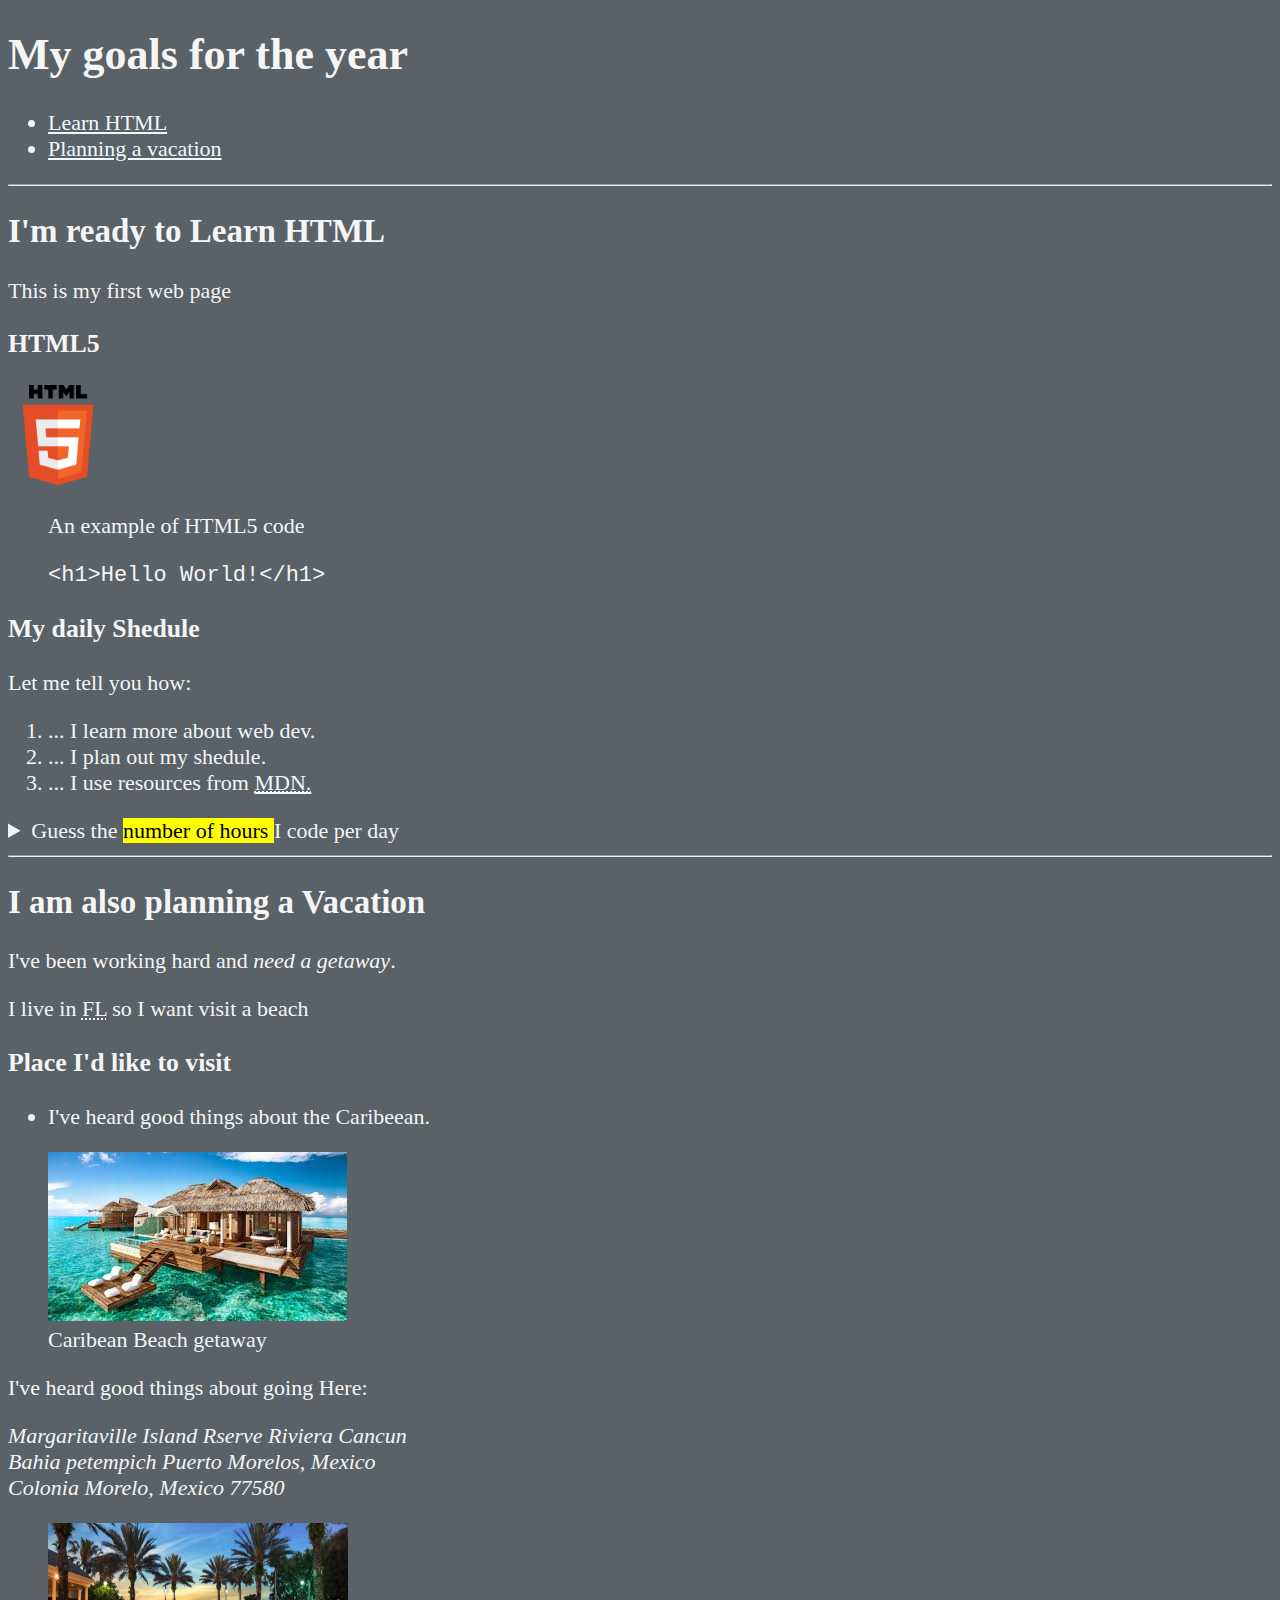
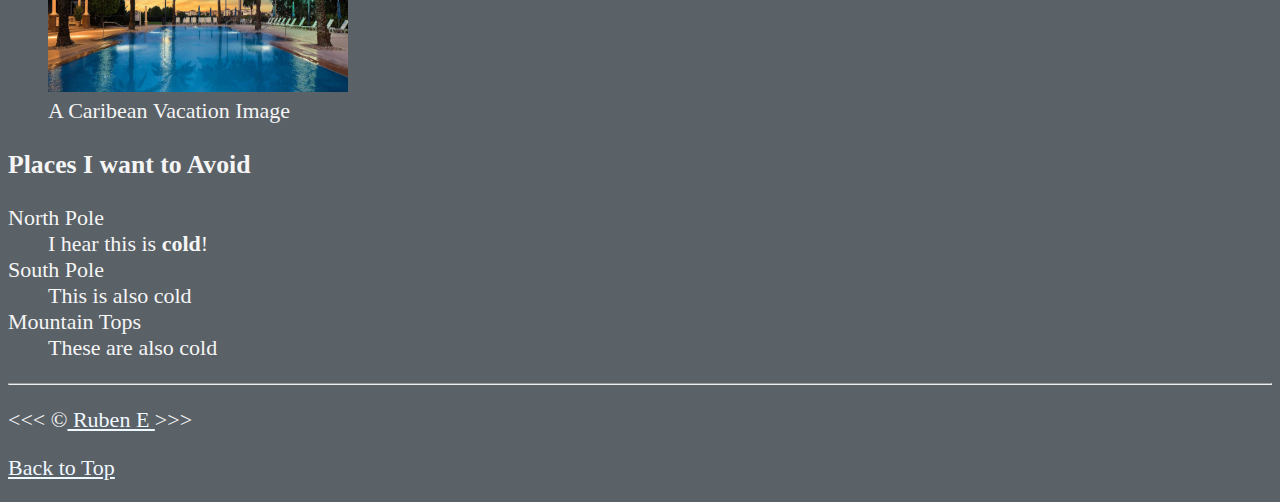
<file: index.html>
<!--Youtube channel https://www.youtube.com/watch?v=kUMe1FH4CHE -->

<!DOCTYPE html> <!-- Document type validation-->
<html lang="en"> <!--Declaring the language-->

<head>
    <meta charset="UTF-8"> <!--Charater endoding was declared using windows-1252 -->
    <meta name="author" content="Ruben E.">
    <meta name="description" content="This page contain all the things I am learning how to crea as I lean HTML">

    <title>My First Web Page</title>
    <link rel="icon" href="html5.png" type="image/x-icon">
        <!-- CSSS tyle-->
    <link rel="stylesheet" href="main.css"  type="text/css" >
</head>
    <body>
        <header>
        <h1>My goals for the year</h1> <!-- H1 Tag is only one per page-->
             <nav aria-label="primary-navigation">
                
                <ul>
                    <li>
                        <!-- Create a section with ID for easier navigation-->
                        <a href="#html">Learn HTML</a>
                    </li>
                    <li><a href="#Vacation">Planning a vacation</a>
                    </li>
                </ul>
            </nav>
        </header>
        <hr>
        <main>
        
            <article id="html"> 
                <h2>I'm ready to Learn HTML</h2>
                <p> This is my first web page </p> <!-- H2 area for discussion-->
                <!-- "src"=tell the location  "alt"= appears if the pic does not show on the page  "title"= when go over the image show the info-->
                <section>
                    <h3>HTML5</h3>
                    <img src="img/HTML5_Logo.png" alt="HTML5 LOGO" title="I am Learning HTML5" 
                    width="100" height="100" loading="lazy">
                    <figure>
                        <figcaption>
                            An example of HTML5 code
                            <p>
                                <code>&lt;h1&gt;Hello World!&lt;/h1&gt;
                                </code>
                            </p>
                        </figcaption>
                    </figure> 
                </section>
                <section>
                    <h3>My daily Shedule</h3>
                    <p>Let me tell you how:</p>
                    <!-- STarting a list: Tag Hiarchy below 
                    <oL>: Order List
                        <li>:List item
                            <ul>: Unordered list
                        -->

                        <ol>
                            <li>... I learn more about web dev.</li>
                            <li>... I plan out my shedule.</li>
                            <li>... I use resources from <abbr title="Mozilla Developer Network">
                                <a href="https://developer.mozilla.org/">MDN.</a> 
                            </abbr></li>
                    </ol>
                    <aside>
                        <details>
                            <summary>Guess the <mark>number of hours </mark>I code per day</summary>
                            <p>
                                I start at <time datetime="08:00"> 8 am</time> and I write code for <time datetime="PT3H">3 hours</time> every morning
                            </p>
                        </details>

                    </aside>
                </section>
            </article>
            
            <hr>
            <article id="Vacation"> 

                <h2>I am also planning a Vacation</h2> 
                <p>I've been working hard and <em>need a getaway</em>.</p>
                <p>I live in <abbr title="Florida">FL</abbr> so I want visit a beach</p>

                    <section>
                        <h3>Place I'd like to visit</h3>
                        <ul>
                            <li><p>I've heard good things about the Caribeean.</p></li>  
                        </ul>
                        <figure>
                            <img src="img/Caribean_Image.jpeg" alt="Caribean Beach" title="I want to visit a Caribean beach" 
                            width="299" height="169">
                            <figcaption>
                                Caribean Beach getaway
                            </figcaption>
                        </figure>
                        <!-- Extra space was created by the Paragraph tag <p> -->

                       <p>I've heard good things about going Here:</p>
                        <address>
                            Margaritaville Island Rserve Riviera Cancun <br>
                            Bahia petempich Puerto Morelos, Mexico<br>
                            Colonia Morelo, Mexico 77580
                        </address>
                        <figure>
                            <img src="img/Vacation_Image.jpg" alt="Cancun" title="It's 5 O'clock Somewhere!" 
                                width="300" height="169" loading="lazy">
                                <figcaption>
                                    A Caribean Vacation Image
                                </figcaption>
                        </figure>
                    </section>
           

            <!-- TODO: Add more places -->    
            <section>
                    <h3>Places I want to Avoid</h3>
                    <!-- Description List -->
                    <dl>
                        <dt>North Pole</dt>
                        <dd>I hear this is <strong>cold</strong>!</dd>
                        
                        <dt>South Pole</dt>
                        <dd>This is also cold</dd>

                        <dt>Mountain Tops</dt>
                        <dd>These are also cold</dd>
                    </dl>
            </section>
        </article>
        </main>
        <hr>
        <footer>
            <p>
            &lt;&lt;&lt; &copy;<a href="about.html"> Ruben E </a> &gt;&gt;&gt;
            </p>
            <p>
                <a href="#"> Back to Top</a>
            </p>

        </footer>
    </body>
</html>
</file>
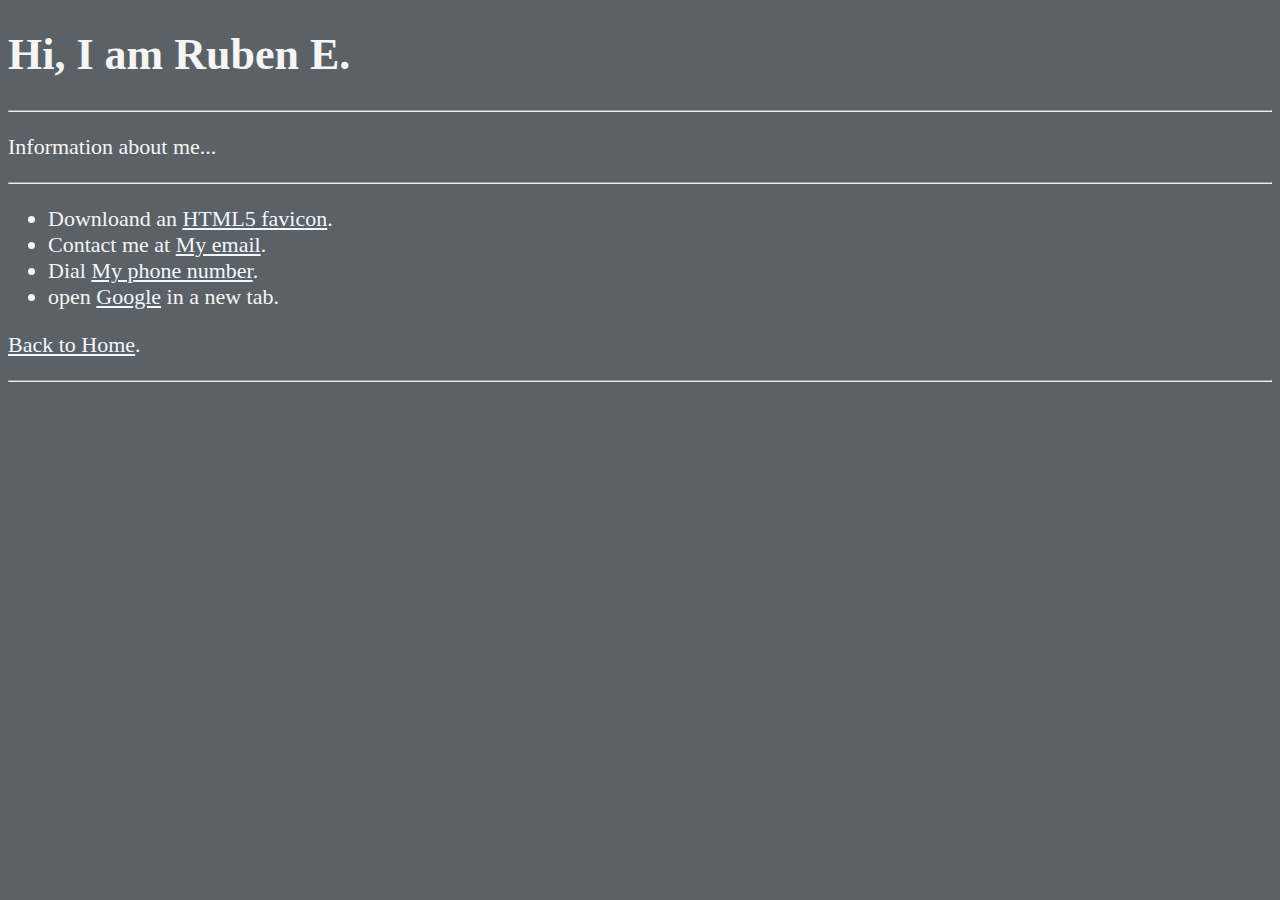
<file: about.html>
<!DOCTYPE html>
<html lang="en">
<head>
    <meta charset="UTF-8">
    <meta name="author" content="Ruben E">
    <meta name="decription" content="Hi my name is Ruben, This page is about my-self">
    <title>About me</title>
    <link rel="icon" href="html5.png" type="image/x-icon">
    <link rel="stylesheet" href="main.css" type="text/css">
</head>

<body>
    <h1>Hi, I am Ruben E. </h1>

    <hr>
    <p>
        Information about me...
    </p>
    <hr>

    <ul>
        <!-- be able to download or give permision to download an item, it needs to have the word "downlod" on it link tag-->

        <li>Downloand an <a href="html5.png" download="">HTML5 favicon</a>.
        </li>
        <!--It not recommend to use this format for Email, its better to use a form.-->
        <li>
            Contact me at <a href="mailto:random@email.com">My email</a>.
        </li>
        <li>
            Dial <a href="Tel:+1234567890"> My phone number</a>.
        </li>
        <li>
            open <a href="https://www.google.com/" target="_blank">Google</a> in a new tab.
        </li>
    </ul>
        <p>
            <a href="/">Back to Home</a>.
        </p>

    <hr>


</body>

</html>
</file>
<file: main.css>
html {

    Font-size: 22px;
 }

 body {
     background-color: #5a6167;
     color: whitesmoke;

 }
 a {
    color: aliceblue;
 }
 a:visited {
    color: lightgray;
 }
 a:hover, a:active {
    color: #eee;

 }
</file>
